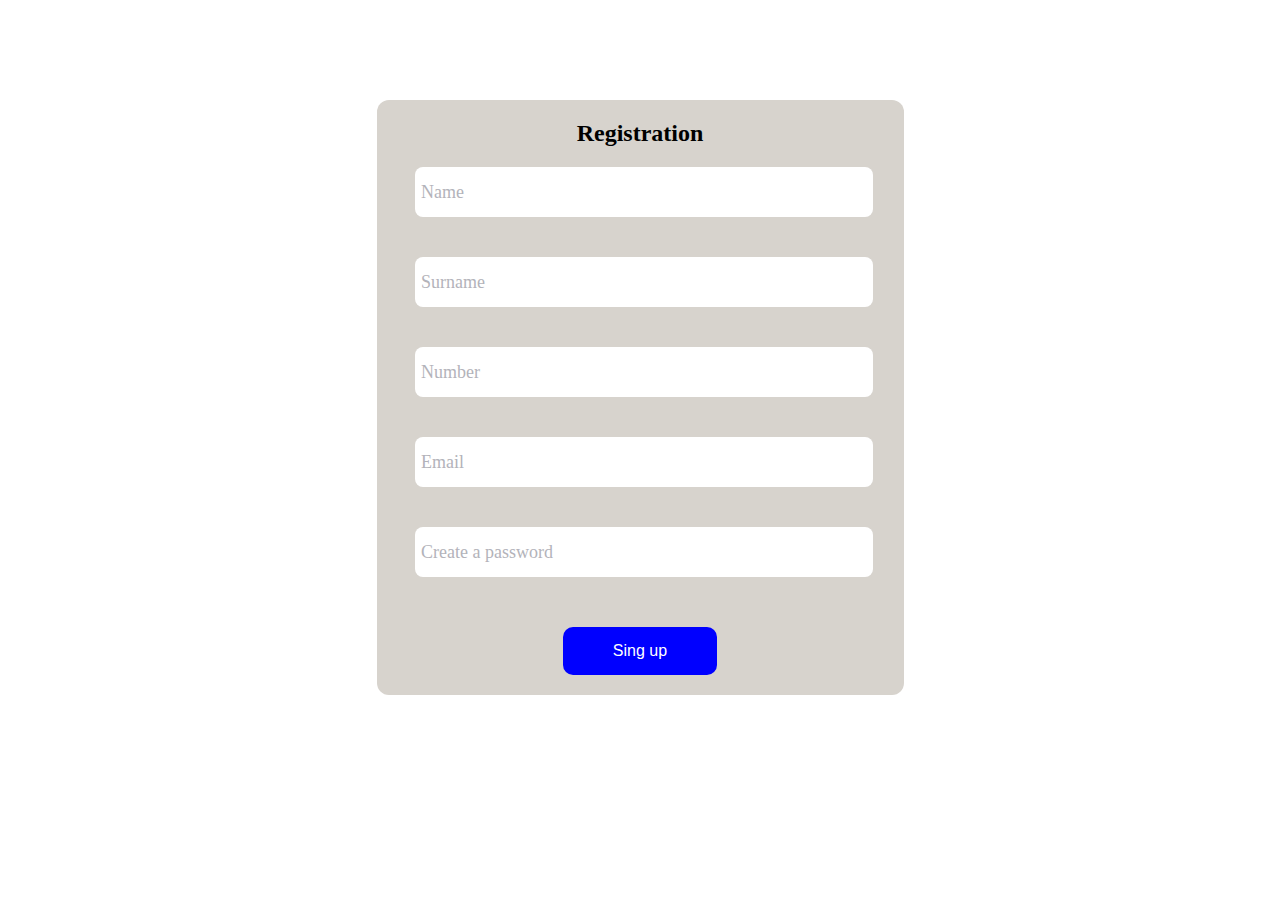
<file: form_registration.html>
<!doctype html>
<html lang="en">
<head>
    <meta charset="UTF-8">
    <meta name="viewport"
          content="width=device-width, user-scalable=no, initial-scale=1.0, maximum-scale=1.0, minimum-scale=1.0">
    <meta http-equiv="X-UA-Compatible" content="ie=edge"><link rel="stylesheet" href="css/style.css">
    <title>Document</title>

</head>
<body>





<div class="box-registration">

    <h2>Registration</h2>
    <form action="">

        <div class="box-input-registration">
            <input type="text" name="name" placeholder="Name">
        </div>

        <div class="box-input-registration">
            <input type="text" name="surname" placeholder="Surname">
        </div>

        <div class="box-input-registration">
            <input type="number" name="number" placeholder="Number">
        </div>

        <div class="box-input-registration">
            <input type="email" name="email" placeholder="Email">
        </div>

        <div class="box-input-registration">
            <input type="password" name="password" placeholder="Create a password">
        </div>

        <div class="form-sign-up">
            <button type="submit">Sing up</button>

        </div>

    </form>
</div>







</body>
</html>
</file>
<file: css/style.css>
* {
  margin: 0;
  padding: 0; }

.container {
  max-width: 1250px;
  margin: auto; }
  @media screen and (max-width: 1200px) {
    .container {
      padding: 0 15px; } }

.d-flex {
  display: flex; }

.justify-between {
  justify-content: space-between; }

.justify-around {
  justify-content: space-around; }

.align-center {
  align-items: center; }

.flex-wrap {
  flex-wrap: wrap; }

.sign-in {
  font-family: 'Poppins', sans-serif;
  font-style: normal;
  font-weight: 400;
  font-size: 16px;
  line-height: 24px;
  text-align: center;
  color: #070F18;
  background: #F5F6FB;
  border-radius: 10px;
  padding: 12px 45px;
  text-decoration: none; }
  .sign-in:hover {
    background-color: #979593; }
  @media screen and (max-width: 320px) {
    .sign-in {
      font-family: 'Poppins', sans-serif;
      font-style: normal;
      font-weight: 400;
      font-size: 16px;
      line-height: 24px;
      text-align: center;
      color: #070F18;
      background: #F5F6FB;
      border-radius: 10px;
      padding: 9px 20px;
      text-decoration: none; } }

@media screen and (max-width: 768px) {
  .logo {
    margin: auto; } }

header {
  padding-top: 60px;
  padding-bottom: 60px; }

@media screen and (max-width: 768px) {
  .menu {
    --transition-time: 500ms;
    position: absolute;
    width: 400px;
    height: 100%;
    display: flex;
    align-items: center;
    background: rgba(0, 0, 0, 0.45);
    backdrop-filter: blur(20px);
    transform: translateX(-100%);
    transition: all 800ms cubic-bezier(0.8, 0, 0.33, 1);
    z-index: 4;
    top: 0;
    left: 0; } }
@media screen and (min-width: 769px) {
  .menu {
    display: flex;
    list-style: none; } }
@media screen and (max-width: 320px) {
  .menu {
    width: 340px; } }
@media screen and (max-width: 768px) {
  .menu a {
    text-transform: uppercase;
    font-size: 1.4rem;
    font-weight: 900;
    letter-spacing: 3px;
    text-decoration: none;
    user-select: none;
    color: #fff; } }
@media screen and (min-width: 769px) {
  .menu a {
    font-family: 'Poppins', sans-serif;
    font-style: normal;
    font-weight: 400;
    font-size: 16px;
    line-height: 24px;
    text-align: center;
    color: #070F18;
    text-decoration: none;
    margin-left: 60px;
    opacity: 1; } }
@media screen and (max-width: 768px) {
  .menu .nav-links {
    --link-height: 60px;
    position: relative;
    width: 100%; } }
@media screen and (min-width: 769px) {
  .menu .nav-links {
    display: flex; } }
.menu .nav-links li {
  display: flex;
  justify-content: center;
  align-items: center;
  position: relative;
  width: 100%;
  height: var(--link-height);
  list-style: none;
  opacity: 0;
  transform: translateX(-50%);
  transition: all var(--transition-time) cubic-bezier(0.8, 0, 0.33, 0.9);
  transition-delay: calc(30ms + var(--delay));
  cursor: pointer;
  z-index: 8; }
  @media screen and (min-width: 769px) {
    .menu .nav-links li {
      opacity: 1; } }
  .menu .nav-links li:hover {
    color: rgba(255, 255, 255, 0.85); }
  .menu .nav-links li a {
    pointer-events: none; }
  .menu .nav-links li ol {
    display: none; }
.menu .nav-links .hover-el {
  position: absolute;
  width: 100%;
  height: var(--link-height);
  top: var(--y);
  left: var(--x);
  opacity: 0;
  background: radial-gradient(circle at var(--mousex) var(--mousey), rgba(0, 0, 0, 0.15) 0%, rgba(0, 0, 0, 0.45) 100%);
  transition: all 200ms cubic-bezier(0.215, 0.61, 0.355, 1);
  pointer-events: none;
  z-index: 5; }
.menu .sub-menu {
  --link-height: 60px;
  position: absolute;
  top: 50%;
  left: 0;
  width: 100%;
  transform: translateY(-50%); }
  .menu .sub-menu ol {
    list-style: none; }
    .menu .sub-menu ol li {
      display: flex;
      justify-content: center;
      align-items: center;
      height: var(--link-height);
      transition: all var(--transition-time) ease;
      transition-delay: calc(30ms + var(--delay));
      cursor: pointer; }
      .menu .sub-menu ol li:hover {
        background: rgba(0, 0, 0, 0.25); }
      .menu .sub-menu ol li.off-menu {
        opacity: 0;
        transform: translateY(30%); }
      .menu .sub-menu ol li.on-menu {
        opacity: 1;
        transform: translateY(0%); }
      .menu .sub-menu ol li a {
        font-size: 1.2rem;
        font-weight: normal; }
.menu Buttons
.sub-menu-btn {
  --icon-width: 40px;
  position: absolute;
  top: 6%;
  left: 10%;
  width: var(--icon-width);
  height: var(--icon-width);
  background: rgba(0, 0, 0, 0.25);
  border-radius: 5px;
  opacity: 0;
  transform: translateX(-100%);
  transition: all var(--transition-time) cubic-bezier(0.8, 0, 0.33, 1.25);
  cursor: pointer;
  z-index: 8;
  pointer-events: none; }
  .menu Buttons
  .sub-menu-btn .line {
    width: calc(var(--icon-width) - 28px);
    height: 2px;
    background: #fff;
    display: flex;
    flex-direction: column;
    margin: 12px 10px; }
    .menu Buttons
    .sub-menu-btn .line__1 {
      transform-origin: left;
      transform: rotate(-35deg) translate(-1px, 8px); }
    .menu Buttons
    .sub-menu-btn .line__2 {
      transform-origin: left;
      transform: rotate(35deg) translate(-1px, -8px); }
.menu .menu-btn {
  display: flex;
  justify-content: center;
  align-items: center;
  --icon-width: 25px;
  position: absolute;
  top: 6%;
  right: -15%;
  width: calc(var(--icon-width) + 25px);
  height: calc(var(--icon-width) + 25px);
  flex-direction: column;
  transition: all calc(100ms + var(--transition-time)) cubic-bezier(0.8, 0, 0.33, 1.25);
  cursor: pointer;
  z-index: 10;
  display: none; }
  @media screen and (max-width: 768px) {
    .menu .menu-btn {
      display: flex; } }
  @media screen and (max-width: 428px) {
    .menu .menu-btn {
      top: 8%; } }
  @media screen and (max-width: 376px) {
    .menu .menu-btn {
      top: 9%; } }
  @media screen and (max-width: 320px) {
    .menu .menu-btn {
      top: 11%; } }
  .menu .menu-btn.close .line__1 {
    transform: rotate(45deg) translate(2px, -3px); }
  .menu .menu-btn.close .line__2 {
    transform: rotate(-45deg); }
  .menu .menu-btn.close .line__3 {
    transform: rotate(45deg) translate(-2px, 3px); }
  .menu .menu-btn .line {
    width: var(--icon-width);
    background: black;
    height: 2px;
    margin: 3px 0;
    transition: all calc(var(--transition-time) + 100ms) cubic-bezier(0.9, 0, 0.33, 1); }
    .menu .menu-btn .line__1 {
      width: var(--icon-width);
      transform-origin: left; }
    .menu .menu-btn .line__2 {
      width: var(--icon-width);
      transform-origin: center; }
    .menu .menu-btn .line__3 {
      width: var(--icon-width);
      transform-origin: right; }
.menu.nav-open {
  transform: translateX(0%); }
  .menu.nav-open .menu-btn {
    right: 10%; }
  .menu.nav-open .nav-links li {
    transform: translateX(0);
    opacity: 1; }
.menu.sub-menu-open .sub-menu-btn {
  opacity: 1;
  transform: translateX(0);
  pointer-events: all; }
.menu.sub-menu-open .nav-links li {
  pointer-events: none;
  opacity: 0;
  transform: translateY(-10%); }
.menu.sub-menu-open .nav-links .hover-el {
  opacity: 0; }

.banner h1 {
  font-family: 'Poppins', sans-serif;
  font-style: normal;
  font-weight: 700;
  font-size: 55px;
  line-height: 82px;
  color: #000000;
  padding-bottom: 20px; }
  @media screen and (max-width: 1100px) {
    .banner h1 {
      font-size: 40px;
      line-height: 60px; } }
  @media screen and (max-width: 835px) {
    .banner h1 {
      font-size: 30px;
      line-height: 40px; } }
  @media screen and (max-width: 768px) {
    .banner h1 {
      font-size: 27px;
      line-height: 32px; } }
.banner p {
  font-family: 'Poppins';
  font-style: normal;
  font-weight: 400;
  font-size: 16px;
  line-height: 32px;
  color: #575455;
  padding-bottom: 30px; }
  @media screen and (max-width: 768px) {
    .banner p {
      font-size: 14px;
      line-height: 24px; } }
.banner a {
  background: #1F7CFF;
  border-radius: 10px;
  font-family: 'Poppins';
  font-style: normal;
  font-weight: 600;
  font-size: 16px;
  line-height: 24px;
  text-align: center;
  color: #FFFFFF;
  padding: 12px 30px;
  text-decoration: none; }
  .banner a:hover {
    background-color: #156497; }
@media screen and (max-width: 428px) {
  .banner {
    text-align: center;
    margin-bottom: 20px; } }

@media screen and (max-width: 428px) {
  .transaction {
    flex-direction: column-reverse; } }

@media screen and (max-width: 768px) {
  .partners {
    flex-wrap: wrap;
    margin-top: 50px; } }
@media screen and (max-width: 428px) {
  .partners a {
    padding-bottom: 25px; } }

.banner-img {
  margin-bottom: 80px;
  max-width: 542px; }
  .banner-img img {
    display: block;
    width: 100%; }

.business {
  padding-top: 180px;
  padding-bottom: 150px; }
  @media screen and (max-width: 428px) {
    .business {
      padding-top: 70px;
      padding-bottom: 70px; } }

.title-business {
  max-width: 540px;
  margin: auto; }
  .title-business h2 {
    font-family: 'Poppins';
    font-style: normal;
    font-weight: 700;
    font-size: 36px;
    line-height: 54px;
    text-align: center;
    color: #000000;
    padding-bottom: 20px; }
  .title-business p {
    font-family: 'Poppins';
    font-style: normal;
    font-weight: 400;
    font-size: 16px;
    line-height: 32px;
    text-align: center;
    color: #575455;
    padding-bottom: 80px; }

.insights {
  max-width: 361px; }

.insights-img {
  max-width: 60px; }
  .insights-img img {
    display: block;
    width: 100%; }

.insights-title {
  max-width: 277px;
  padding-left: 24px; }
  .insights-title h4 {
    font-family: 'Poppins';
    font-style: normal;
    font-weight: 600;
    font-size: 20px;
    line-height: 30px;
    color: #070F18;
    padding-bottom: 12px; }
  .insights-title p {
    font-family: 'Poppins';
    font-style: normal;
    font-weight: 400;
    font-size: 16px;
    line-height: 32px;
    color: #575455;
    padding-bottom: 60px; }

.productivity {
  padding-bottom: 120px; }

.image-productivity {
  max-width: 635px; }
  .image-productivity img {
    display: block;
    width: 100%; }

.title-productivity {
  max-width: 426px;
  margin-left: 89px; }
  @media screen and (max-width: 428px) {
    .title-productivity {
      margin-top: 25px;
      margin-left: 0;
      text-align: center; } }
  .title-productivity h3 {
    font-family: 'Poppins';
    font-style: normal;
    font-weight: 700;
    font-size: 36px;
    line-height: 54px;
    color: #000000;
    padding-bottom: 30px; }
  .title-productivity p {
    font-family: 'Poppins';
    font-style: normal;
    font-weight: 400;
    font-size: 16px;
    line-height: 32px;
    color: #575455;
    padding-bottom: 45px; }
  .title-productivity a {
    background: #1F7CFF;
    border-radius: 10px;
    font-family: 'Poppins';
    font-style: normal;
    font-weight: 600;
    font-size: 16px;
    line-height: 24px;
    text-align: center;
    color: #FFFFFF;
    padding: 12px 30px;
    text-decoration: none; }
    .title-productivity a:hover {
      background-color: #156497; }

.output {
  padding-bottom: 180px; }

.box-output {
  max-width: 476px;
  margin-right: 39px; }
  @media screen and (max-width: 428px) {
    .box-output {
      margin-top: 25px;
      margin-left: 0;
      text-align: center; } }
  .box-output h3 {
    font-family: 'Poppins';
    font-style: normal;
    font-weight: 700;
    font-size: 36px;
    line-height: 54px;
    color: #000000;
    padding-bottom: 30px; }
  .box-output p {
    font-family: 'Poppins';
    font-style: normal;
    font-weight: 400;
    font-size: 16px;
    line-height: 32px;
    color: #575455;
    padding-bottom: 45px; }
  .box-output a {
    background: #1F7CFF;
    border-radius: 10px;
    font-family: 'Poppins';
    font-style: normal;
    font-weight: 600;
    font-size: 16px;
    line-height: 24px;
    text-align: center;
    color: #FFFFFF;
    padding: 12px 30px;
    text-decoration: none; }
    .box-output a:hover {
      background-color: #156497; }

@media screen and (max-width: 428px) {
  .box-productivity {
    flex-direction: column; } }

@media screen and (max-width: 428px) {
  .box-highest-output {
    flex-direction: column-reverse; } }

.title-trusted {
  max-width: 547px;
  margin: auto;
  background: #FFFFFF;
  box-shadow: 0px 13.5px 40px rgba(0, 0, 0, 0.05);
  border-radius: 15px;
  position: relative;
  top: 50px; }
  @media screen and (max-width: 1024px) {
    .title-trusted {
      top: 0; } }
  @media screen and (max-width: 835px) {
    .title-trusted {
      top: -15px; } }
  @media screen and (max-width: 821px) {
    .title-trusted {
      top: -20px; } }
  @media screen and (max-width: 801px) {
    .title-trusted {
      max-width: 505px;
      top: -30px; } }
  .title-trusted:before {
    content: "";
    background-image: url("../images/quotes.png");
    width: 176px;
    height: 126px;
    display: inline-block;
    position: absolute;
    left: 50%;
    transform: translate(-50%);
    top: 21px; }
  .title-trusted p {
    font-family: 'Poppins';
    font-style: normal;
    font-weight: 400;
    font-size: 16px;
    line-height: 32px;
    text-align: center;
    color: #575455;
    padding: 80px 61px;
    position: relative;
    z-index: 2; }
    @media screen and (max-width: 835px) {
      .title-trusted p {
        padding: 50px 61px; } }
    @media screen and (max-width: 428px) {
      .title-trusted p {
        padding: 20px 10px; } }

.trusted {
  padding-bottom: 180px; }
  .trusted h3 {
    font-family: 'Poppins';
    font-style: normal;
    font-weight: 700;
    font-size: 36px;
    line-height: 54px;
    text-align: center;
    color: #000000;
    margin-bottom: 75px; }

.box-trusted {
  background-image: url("../images/background.png");
  background-size: cover;
  background-position: center;
  padding-bottom: 190px; }
  @media screen and (max-width: 1024px) {
    .box-trusted {
      max-height: 350px; } }
  @media screen and (max-width: 835px) {
    .box-trusted {
      max-height: 250px; } }
  @media screen and (max-width: 821px) {
    .box-trusted {
      max-height: 240px; } }
  @media screen and (max-width: 801px) {
    .box-trusted {
      max-height: 230px; } }
  @media screen and (max-width: 769px) {
    .box-trusted {
      max-height: 215px; } }
  @media screen and (max-width: 767px) {
    .box-trusted {
      background-image: none; } }

footer {
  background: #191046;
  padding: 36px 0; }

.info {
  max-width: 266px; }
  .info h3 {
    font-family: 'Poppins';
    font-style: normal;
    font-weight: 600;
    font-size: 16px;
    line-height: 24px;
    color: #FFFFFF;
    padding-bottom: 15px; }
  .info p {
    font-family: 'Poppins';
    font-style: normal;
    font-weight: 400;
    font-size: 12px;
    line-height: 18px;
    color: #C6C6C6;
    padding-bottom: 25px; }

.hours:before {
  content: "";
  display: inline-block;
  background-image: url("../images/clock.png");
  width: 17px;
  height: 20px;
  padding-right: 11px;
  background-repeat: no-repeat;
  position: relative;
  top: 16px; }

.work-days {
  padding-left: 30px; }

.support:before {
  content: "";
  display: inline-block;
  background-image: url("../images/support.png");
  width: 17px;
  height: 20px;
  padding-right: 11px;
  background-repeat: no-repeat;
  position: relative;
  top: 16px; }

.contact {
  max-width: 200px; }
  .contact h3 {
    font-family: 'Poppins';
    font-style: normal;
    font-weight: 600;
    font-size: 16px;
    line-height: 24px;
    color: #FFFFFF;
    padding-bottom: 16px; }
  .contact a {
    font-family: 'Poppins';
    font-style: normal;
    font-weight: 400;
    font-size: 12px;
    line-height: 18px;
    color: #FFFFFF;
    text-decoration: none;
    display: inline-block;
    padding-bottom: 16px; }

.mail:before {
  content: "";
  display: inline-block;
  background-image: url("../images/mail.png");
  width: 18px;
  height: 13px;
  padding-right: 14px;
  background-repeat: no-repeat; }

.phone:before {
  content: "";
  display: inline-block;
  background-image: url("../images/phone.png");
  width: 18px;
  height: 17px;
  padding-right: 14px;
  background-repeat: no-repeat;
  position: relative;
  top: 7px; }

.services {
  max-width: 266px; }
  .services ul li {
    font-family: 'Poppins';
    font-style: normal;
    font-weight: 600;
    font-size: 16px;
    line-height: 24px;
    color: #FFFFFF;
    list-style: none; }
    .services ul li a {
      font-family: 'Poppins';
      font-style: normal;
      font-weight: 400;
      font-size: 12px;
      line-height: 18px;
      color: #C6C6C6;
      text-decoration: none; }

.location {
  max-width: 314px; }
  .location h3 {
    font-family: 'Poppins';
    font-style: normal;
    font-weight: 600;
    font-size: 16px;
    line-height: 24px;
    color: #FFFFFF; }

.reserved {
  font-family: 'Poppins';
  font-style: normal;
  font-weight: 400;
  font-size: 14px;
  line-height: 21px;
  text-align: center;
  color: #FFFFFF;
  margin-top: 80px; }

@media screen and (max-width: 835px) {
  .box-footer {
    flex-wrap: wrap; } }

.owl-nav .owl-next:after {
  font-weight: 900;
  font-family: "Font Awesome 6 Free";
  content: "\f178";
  font-size: 30px;
  color: black; }
  @media screen and (max-width: 767px) {
    .owl-nav .owl-next:after {
      display: none; } }

.owl-nav .owl-next {
  position: absolute;
  bottom: -80px;
  right: 32%; }

.owl-carousel .owl-nav.disabled {
  display: inline-block; }

.owl-nav .owl-prev:before {
  content: "\f177";
  font-weight: 900;
  font-family: "Font Awesome 6 Free";
  font-size: 30px;
  color: black; }
  @media screen and (max-width: 767px) {
    .owl-nav .owl-prev:before {
      display: none; } }

.owl-nav .owl-prev {
  position: absolute;
  bottom: -80px;
  right: 36%; }
  @media screen and (max-width: 835px) {
    .owl-nav .owl-prev {
      right: 40%; } }

.owl-carousel.owl-loaded {
  display: flex; }

.owl-dots .owl-dot span {
  width: 15px;
  height: 15px;
  display: inline-block;
  background: black;
  border-radius: 20px;
  margin-right: 15px; }
  @media screen and (min-width: 429px) {
    .owl-dots .owl-dot span {
      display: none; } }

.owl-dots {
  display: inherit;
  position: absolute;
  bottom: -30px;
  left: 40%; }

.owl-dot.active {
  opacity: 0.3; }

.entrance input {
  width: 350px;
  height: 20px;
  margin: 10px 0;
  padding: 8px 0 8px 10px;
  border-radius: 6px;
  border: black solid 2px; }
  .entrance input:focus {
    border-color: #1F7CFF;
    outline: none; }
  @media screen and (max-width: 767px) {
    .entrance input {
      width: 230px; } }

.form-sign-in {
  text-align: center;
  margin-top: 10px; }
  .form-sign-in button {
    font-family: 'Poppins', sans-serif;
    font-style: normal;
    font-weight: 400;
    font-size: 16px;
    line-height: 24px;
    text-align: center;
    color: #070F18;
    background: #F5F6FB;
    border-radius: 10px;
    padding: 12px 50px;
    text-decoration: none;
    border: none;
    margin-bottom: 20px; }

.ui-widget.ui-widget-content {
  border-radius: 12px; }

.ui-dialog .ui-dialog-title {
  text-align: center; }

.form form {
  text-align: center; }

.ui-widget-header {
  height: 30px;
  margin-bottom: 10px; }

.check {
  text-align: start;
  margin: 15px 0 15px 28px; }

.registration a {
  border: none;
  background: none;
  color: #3e77aa;
  text-decoration: none; }

.box-registration {
  background: #d7d3cd;
  border-radius: 12px;
  max-width: 527px;
  margin: 100px auto; }
  @media screen and (max-width: 428px) {
    .box-registration {
      max-width: 310px; } }
  .box-registration h2 {
    text-align: center;
    padding: 20px 0; }

.box-input-registration {
  max-width: 450px;
  padding-bottom: 20px;
  margin: auto; }
  @media screen and (max-width: 428px) {
    .box-input-registration {
      max-width: 280px; } }
  .box-input-registration input {
    width: 100%;
    padding: 10px 0 10px 4px;
    margin-bottom: 20px;
    background: #FFFFFF;
    border-radius: 8px;
    font-family: 'Poppins';
    font-size: 18px;
    line-height: 26px;
    outline: none;
    border: 2px solid transparent; }
    .box-input-registration input::placeholder {
      color: #B3B3BA; }
    .box-input-registration input:focus {
      border-color: #6fc4e5; }

.form-sign-up {
  text-align: center;
  margin-top: 10px; }
  .form-sign-up button {
    font-family: 'Poppins', sans-serif;
    font-style: normal;
    font-weight: 400;
    font-size: 16px;
    line-height: 24px;
    text-align: center;
    color: #FFFFFF;
    background: blue;
    border-radius: 10px;
    padding: 12px 50px;
    text-decoration: none;
    border: none;
    margin-bottom: 20px;
    cursor: pointer;
    display: inline-block; }
    .form-sign-up button:hover {
      background-color: #1F7CFF; }

input[type="number"]::-webkit-outer-spin-button,
input[type="number"]::-webkit-inner-spin-button {
  -webkit-appearance: none; }

input[type='number'],
input[type="number"]:hover,
input[type="number"]:focus {
  appearance: none;
  -moz-appearance: textfield; }

/*# sourceMappingURL=style.css.map */
</file>
